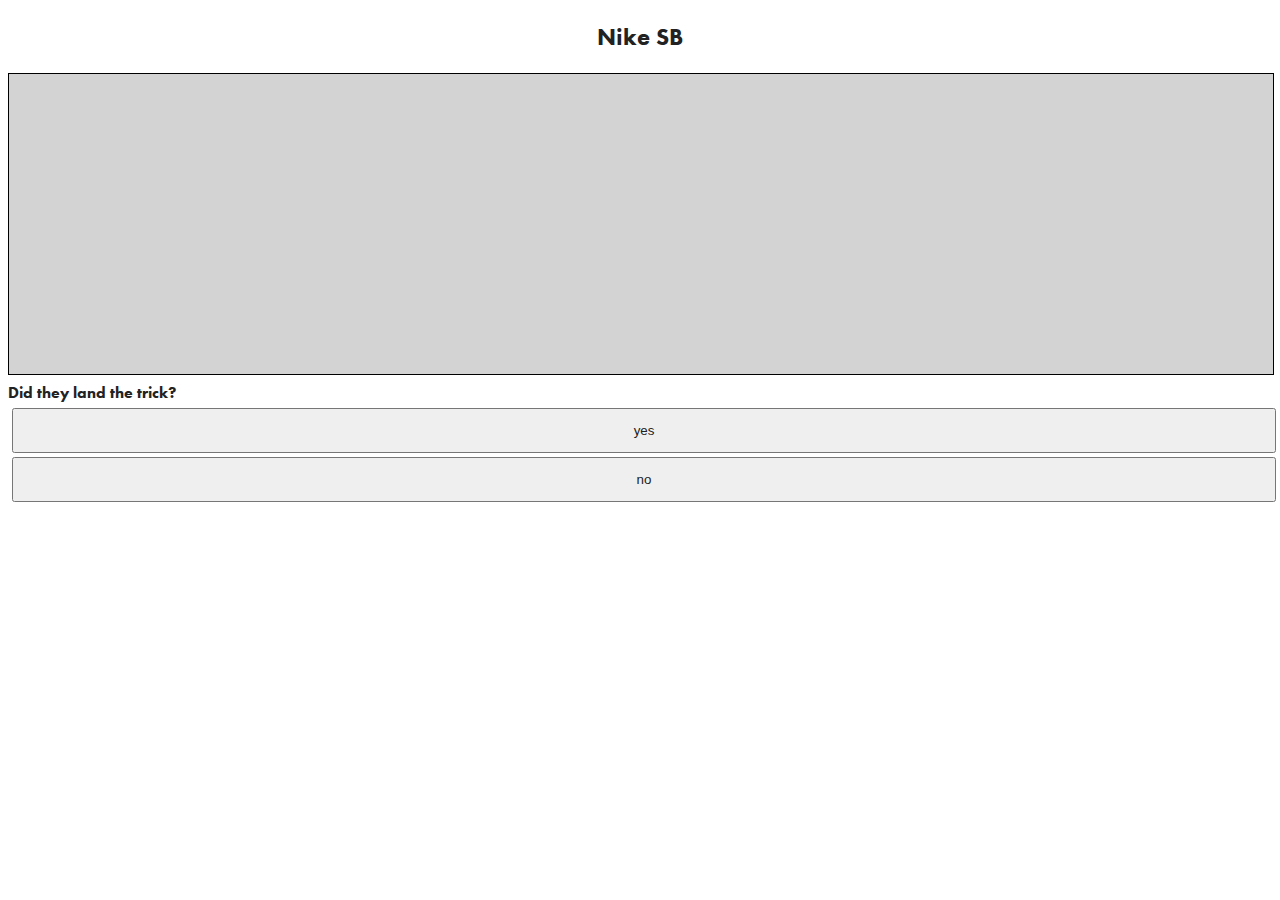
<file: Game.html>
﻿<!DOCTYPE html>
<html xmlns="http://www.w3.org/1999/xhtml">
<head>
	<title>Nike SB</title>
	<meta name="viewport" content="width=device-width" />
	<script src="js/jquery.js" type="text/javascript"></script>
	<script src="js/common.js" type="text/javascript"></script>
	<script src="js/Game.js" type="text/javascript"></script>
	<link rel="stylesheet" href="css/GoS.css"/>
</head>
	<body>
		<h2>Nike SB</h2>
		<div id="videoContent" class="video_content">
			<iframe id="videoFrame" class="video" frameborder="0"
			        title="YouTube video player" width="100%" height="300"
			        src="#" data-playerid="0"></iframe>
			Did they land the trick?
			<input type='button' id="yesButton" onclick="alert('boo');" value='yes' />
			<input type='button' id="noButton" value='no' />
		</div>
		<div id='selectATrick'>
			You're in control, select a trick
			<select id="trickList">
				<option value="10001000">Ollie</option>
				<option id="10267000">Nollie Kickflip</option>
				<option id="10065000">B/S Tailslide</option>
			</select>
			<input type="button" id="recordButton" value="Record Your Trick"/>
		</div>
		<div id='errorDiv'></div>
	</body>
</html>
</file>
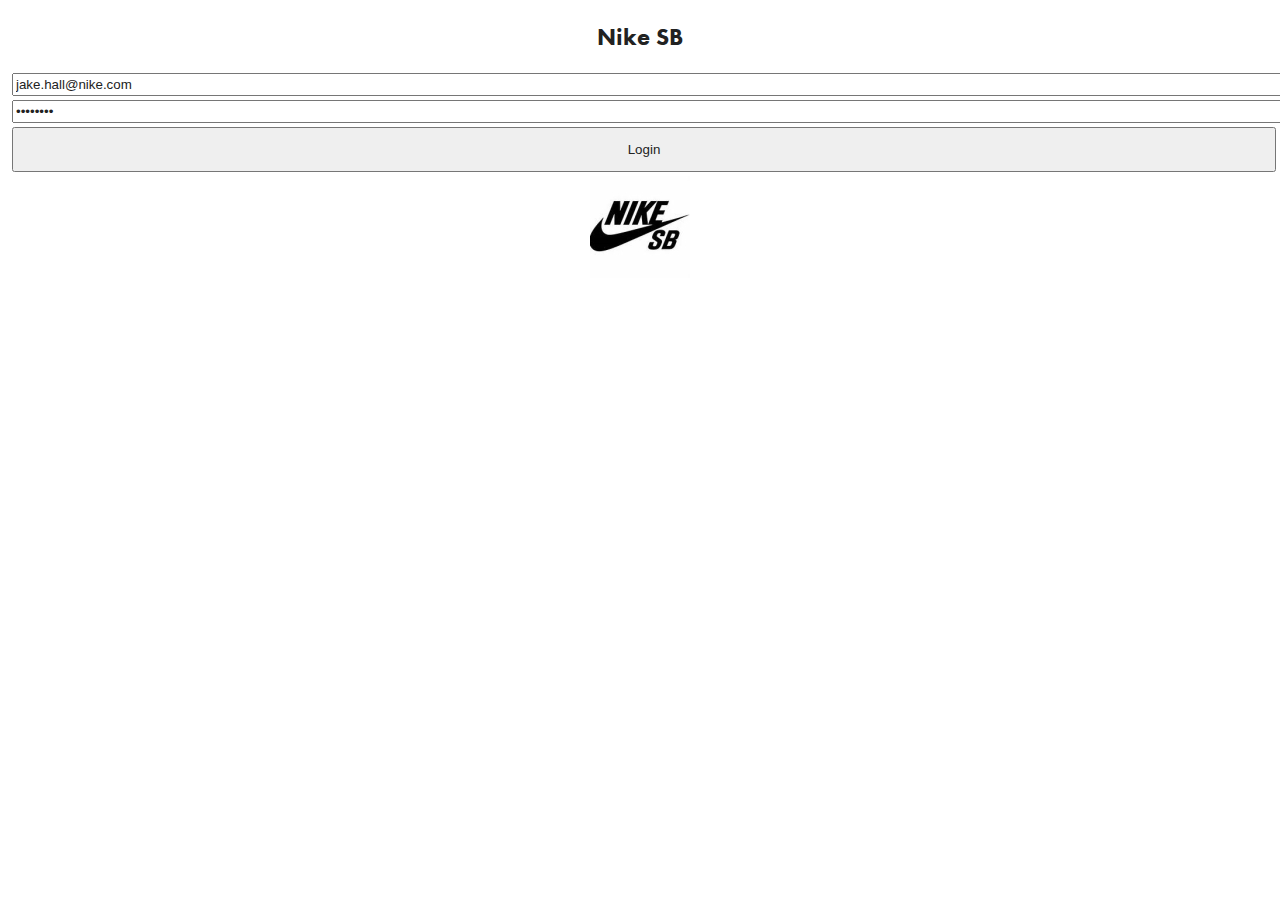
<file: Login.html>
<!DOCTYPE html>
<html xmlns="http://www.w3.org/1999/xhtml">
<head>
	<title>Nike SB</title>
	<meta name="viewport" content="width=device-width" />
	<script src="js/jquery.js" type="text/javascript"></script>
	<script src="js/common.js" type="text/javascript"></script>
	<script src="js/GoS.js" type="text/javascript"></script>
	<link rel="stylesheet" href="css/GoS.css"/>
</head>
	<body>
		<h2>Nike SB</h2>
		<input type="text" placeholder="email" id="username" value="jake.hall@nike.com"/>
		<input type="password" placeholder="password" id="password" value="P455word"/>
		<input type="button" id="loginButton" value="Login" />
		<div id="errorDiv"></div>
		<div id="logoContainer">
			<img id="logo" src="img/nikesb.logo.jpg"/>
		</div>
		
	</body>
</html>
</file>
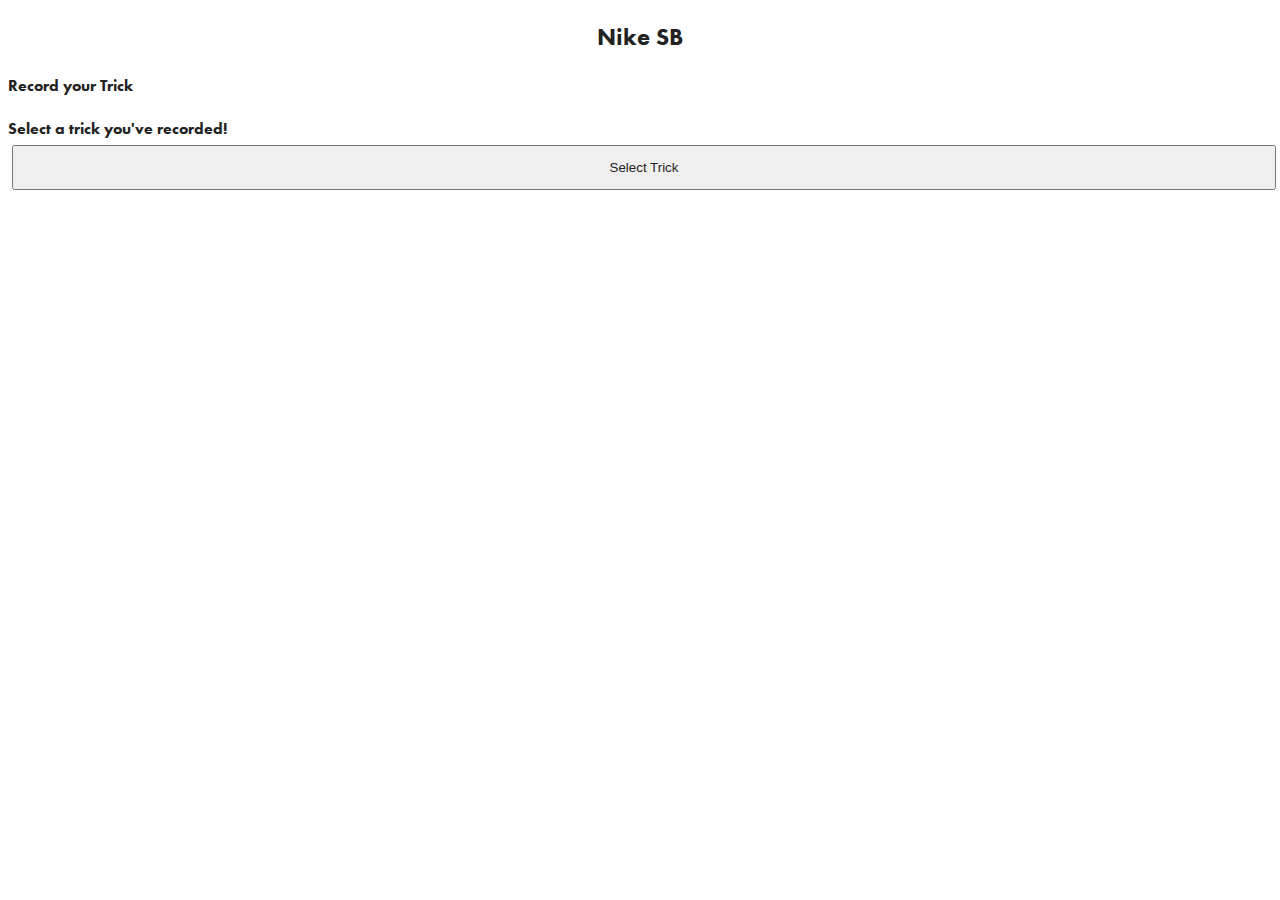
<file: Record.html>
﻿<!DOCTYPE html>
<html xmlns="http://www.w3.org/1999/xhtml">
<head>
	<title>Nike SB</title>
	<meta name="viewport" content="width=device-width" />
	<script src="js/jquery.js" type="text/javascript"></script>
	<script src="js/common.js" type="text/javascript"></script>
	<script src="js/Record.js" type="text/javascript"></script>
	<link rel="stylesheet" href="css/GoS.css"/>
</head>
	<body>
		<h2>Nike SB</h2>
		<h4>Record your Trick</h4>
		<!--You will only have one chance.  Press Record when you're ready to go.-->
		Select a trick you've recorded!
		<input type="button" id="recordButton" value="Select Trick"/>
		<div id="videoShow"></div>
		<div id='errorDiv'></div>
	</body>
</html>
</file>
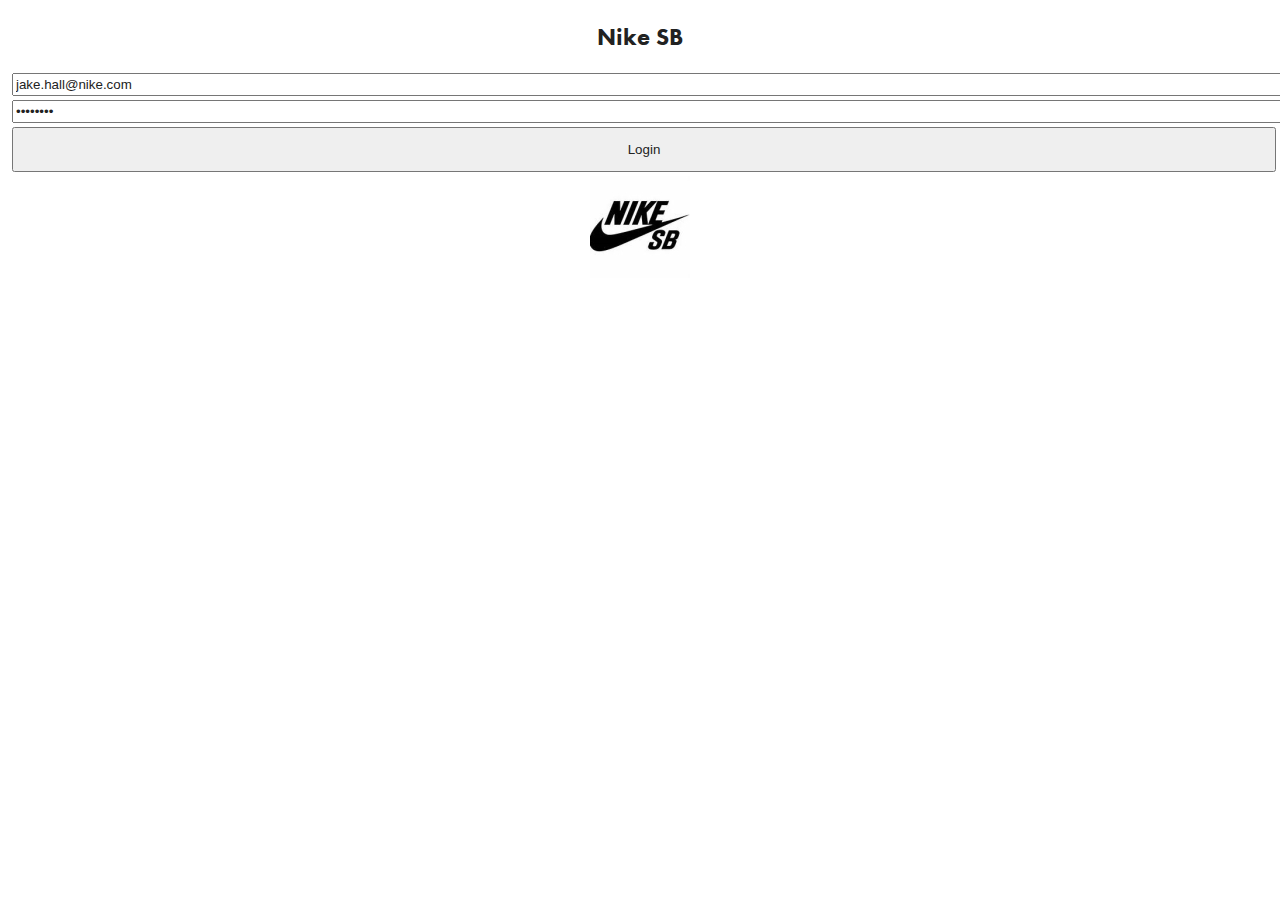
<file: www/Login.html>
﻿<!DOCTYPE html>
<html xmlns="http://www.w3.org/1999/xhtml">
<head>
	<title>Nike SB</title>
	<meta name="viewport" content="width=device-width" />
	<script src="js/jquery.js" type="text/javascript"></script>
	<script src="js/common.js" type="text/javascript"></script>
	<script src="js/GoS.js" type="text/javascript"></script>
	<link rel="stylesheet" href="css/GoS.css"/>
</head>
	<body>
		<h2>Nike SB</h2>
		<input type="text" placeholder="email" id="username" value="jake.hall@nike.com"/>
		<input type="password" placeholder="password" id="password" value="P455word"/>
		<input type="button" id="loginButton" value="Login" />
		<div id="errorDiv"></div>
		<div id="logoContainer">
			<img id="logo" src="img/nikesb.logo.jpg"/>
		</div>
		
	</body>
</html>
</file>
<file: css/GoS.css>
﻿
@font-face {
    font-family: "FuturaW01-ExtraBoldCond 774896";
    src: url([data-uri]);
    font-style: normal;
    font-weight: 700;
}


body {
    font-family: "FuturaW01-ExtraBoldCond 774896", sans-serif;
    font-style: normal;
    font-variant: normal;
    font-weight: 700;
}

h2 {
    text-align: center;
}

input {
    display: block;
    width: 100%;
    padding: 2px;
    margin: 4px;
}

input[type=button] {
    height: 45px;
}

#errorDiv {
    color: red;
}

#logoContainer {
    text-align: center;
}

.openGames li {
    list-style-type: none;
}

.openGames img {
    height: 75px;
    width: 75px;
}

html, button, input, select, textarea {
    color: #222;
}

body {
    font-size: 1em;
    line-height: 1.4;
}

.video_content iframe {
    border: thin black solid;
    background-color: lightgray;
}
</file>
<file: www/css/GoS.css>
﻿
@font-face {
    font-family: "FuturaW01-ExtraBoldCond 774896";
    src: url([data-uri]);
    font-style: normal;
    font-weight: 700;
}


body {
    font-family: "FuturaW01-ExtraBoldCond 774896", sans-serif;
    font-style: normal;
    font-variant: normal;
    font-weight: 700;
}

h2 {
    text-align: center;
}

input {
    display: block;
    width: 100%;
    padding: 2px;
    margin: 4px;
}

input[type=button] {
    height: 45px;
}

#errorDiv {
    color: red;
}

#logoContainer {
    text-align: center;
}

.openGames li {
    list-style-type: none;
}

.openGames img {
    height: 75px;
    width: 75px;
}

html, button, input, select, textarea {
    color: #222;
}

body {
    font-size: 1em;
    line-height: 1.4;
}

.video_content iframe {
    border: thin black solid;
    background-color: lightgray;
}
</file>
